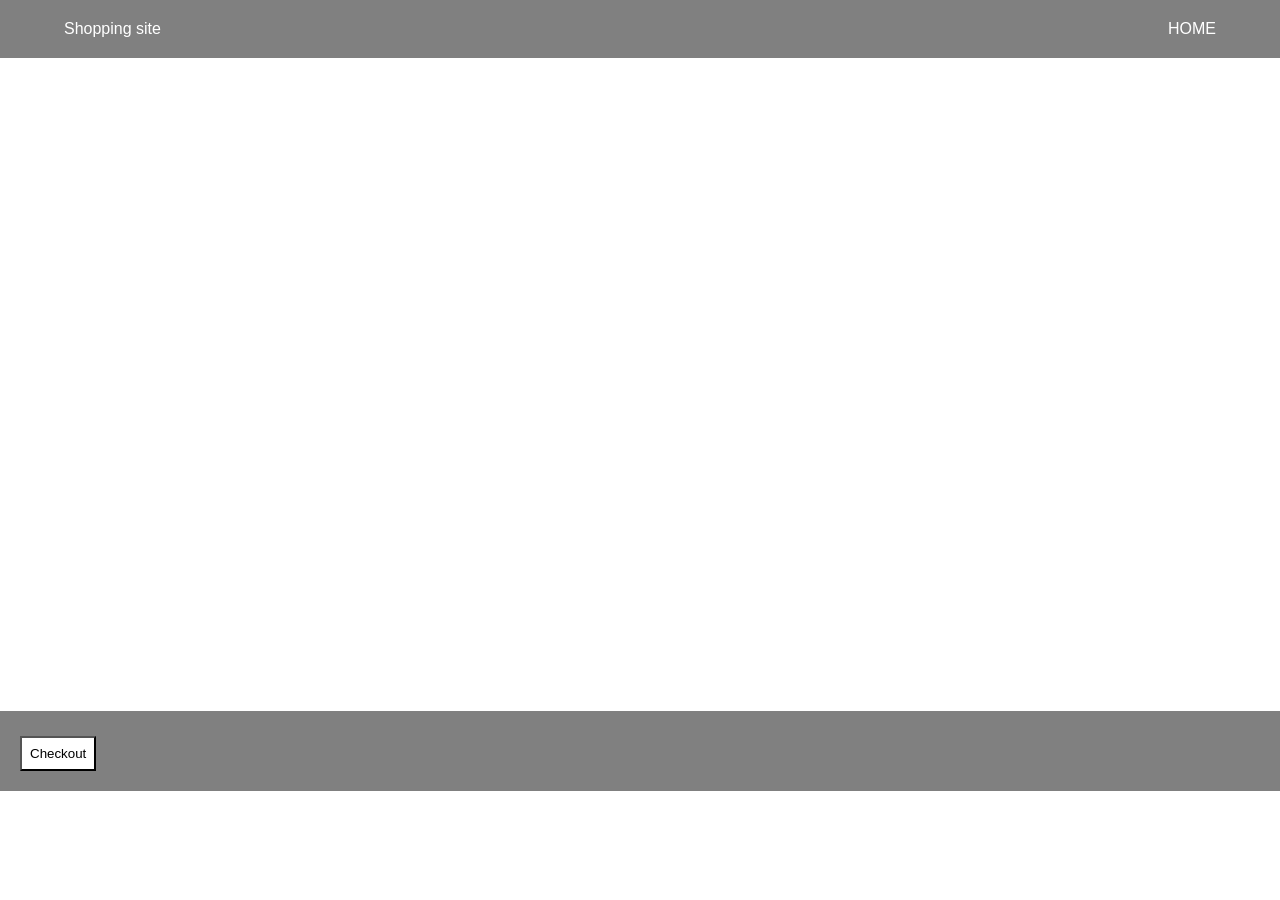
<file: cart/cart.html>
<!DOCTYPE html>
<html lang="en">

<head>
    <meta charset="UTF-8">
    <meta name="viewport" content="width=device-width, initial-scale=1.0">
    <title>cart</title>
    <link rel="stylesheet" href="../style/style.css">
</head>

<body>
    <section class="nav-container">
        <div class="nav container">
            <div>Shopping site</div>
            <div class="cart"><a href="../index.html">HOME</a></div>
        </div>
    </section>
    <section class="container">
        <div id="cartContainer">
        </div>
    </section>
    <section class="total">
        <h1 id="totalItem"></h1>
        <h2 id="totalCost"></h2>
        <button>Checkout</button>
    </section>
    <script type="module" src="cart.mjs"></script>
</body>

</html>
</file>
<file: style/style.css>
* {
  padding: 0;
  margin: 0;
  box-sizing: border-box;
  font-family: sans-serif;
}

.container {
  width: 90%;
  margin: auto;
}

button {
  padding: 8px;
  background-color: grey;
  color: white;
}
button:hover {
  cursor: pointer;
}

h1,
h2 {
  color: white;
  margin: 10px 0;
}

h3 {
  margin: 10px 0;
}

a {
  text-decoration: none;
  color: white;
}

form {
  margin-bottom: 50px;
}
form a {
  margin-left: 10px;
  color: blue;
}

.nav-container {
  position: sticky;
  z-index: 5;
  top: 0;
}

.nav-container,
.info {
  background-color: grey;
}

.nav {
  display: flex;
  flex-wrap: wrap;
  justify-content: space-between;
  align-items: center;
  padding: 20px 0;
}
.nav div {
  color: white;
}
.nav div:hover {
  cursor: pointer;
}

#searchItems {
  flex-grow: 1;
  display: flex;
  justify-content: center;
  margin-top: 15px;
  order: 1;
}
#searchItems input {
  margin: 0;
  padding: 10px;
  width: 100%;
  border: 0;
}

.cart {
  position: relative;
}

#cartItems {
  display: flex;
  justify-content: center;
  align-items: center;
  background-color: red;
  color: white;
  position: absolute;
  padding: 0 6px;
  top: -15px;
  right: -13px;
  border-radius: 50%;
}

.nav-links {
  display: flex;
  gap: 20px;
}

.categories_container {
  display: flex;
  justify-content: center;
  position: sticky;
  top: 105px;
  padding: 10px 0;
  background-color: white;
  margin-bottom: 20px;
}

#categories {
  display: flex;
  gap: 15px;
}
#categories span {
  padding-bottom: 5px;
  border-bottom: 3px solid white;
  font-size: 13px;
}
#categories span:hover {
  cursor: pointer;
  border-bottom: 3px solid grey !important;
}

.carousel {
  position: relative;
  margin-bottom: 20px;
}

.carouselOfImage {
  width: 100%;
  height: 100%;
  display: flex;
  overflow: hidden;
}

.carouselImage {
  width: 100%;
  height: 110px;
}

#previousButton,
#nextButton {
  background-color: transparent;
  color: gray;
  border: 0;
  font-size: 18px;
  position: absolute;
  z-index: 4;
  bottom: 50%;
  transform: translateY(50%);
}

#nextButton {
  right: 5%;
}

#previousButton {
  left: 5%;
}

.dot {
  display: inline-block;
  width: 6px;
  height: 6px;
  border-radius: 50%;
  background-color: gray;
  margin-bottom: 2px;
}

.dotsContainer {
  position: absolute;
  bottom: 2%;
  left: 50%;
  transform: translate(-50%);
  z-index: 3;
  background-color: rgba(70, 68, 67, 0.2705882353);
  padding: 0 10px;
  border-radius: 10px;
}
.dotsContainer:hover {
  cursor: pointer;
}

#cartContainer,
#dataContainer {
  display: flex;
  flex-wrap: wrap;
  gap: 20px;
  min-height: 72.5vh;
  align-items: center;
  justify-content: center;
}

.productImage {
  aspect-ratio: 1;
  width: 150px;
}

#dataContainer {
  min-height: -moz-fit-content;
  min-height: fit-content;
}

.card {
  display: flex;
  flex-direction: column;
  align-items: center;
  border: 2px solid black;
  width: 300px;
  padding: 10px;
}

.counter {
  display: none;
}

.addItem,
.removeItem {
  margin: 0 10px;
}

.price {
  margin: 5px 0 10px 0;
}

.footer {
  background-color: gray;
  display: flex;
  margin-top: 20px;
  padding: 20px 0;
  align-items: center;
}

.footerItems {
  display: flex;
  flex-direction: column;
  gap: 15px;
  align-items: center;
  justify-content: space-between;
  font-size: 14px;
  color: white;
}

.footerLinks {
  display: flex;
  gap: 15px;
}

.total {
  position: static;
  bottom: 0;
  background-color: gray;
  padding-left: 20px;
  padding-top: 15px;
}
.total button {
  background-color: white;
  color: black;
  margin-bottom: 20px;
}

input {
  padding: 20px 10px;
  margin: 10px;
  border-radius: 3px;
  outline: none;
}

.form-section {
  display: flex;
  flex-direction: column;
  align-items: center;
  justify-content: center;
  text-align: center;
  height: 100vh;
  width: 100vw;
  margin: 0;
  background-color: white;
}
.form-section button {
  background-color: white;
  color: black;
  padding: 15px 30px;
  border-radius: 3px;
  display: block;
  margin: 20px auto;
}
.form-section h1 {
  color: black;
  margin: 0 50px 50px 50px;
}
.form-section input {
  width: 60%;
}

.form-container {
  border-radius: 10px;
  background-color: white;
}
.form-container button {
  background-color: gray;
  color: white;
}
.form-container div {
  margin-top: 50px;
}

#otpData,
#signupData {
  display: none;
}
#otpData h3,
#signupData h3 {
  color: white;
}

#loginData input {
  width: 60%;
  margin: 10px 50px;
}

@media (min-width: 530px) {
  #searchItems {
    order: 0;
    margin-top: 0;
  }
  #searchItems input {
    width: 85%;
  }
  .carouselImage {
    width: 100%;
    height: 100%;
    -o-object-fit: contain;
       object-fit: contain;
  }
  #previousButton,
  #nextButton {
    font-size: 36px;
  }
  .categories_container {
    top: 75px;
  }
  #categories span {
    font-size: 17px;
  }
  .form-section {
    background-color: gray;
  }
  .footerItems {
    flex-direction: row;
  }
}/*# sourceMappingURL=style.css.map */
</file>
